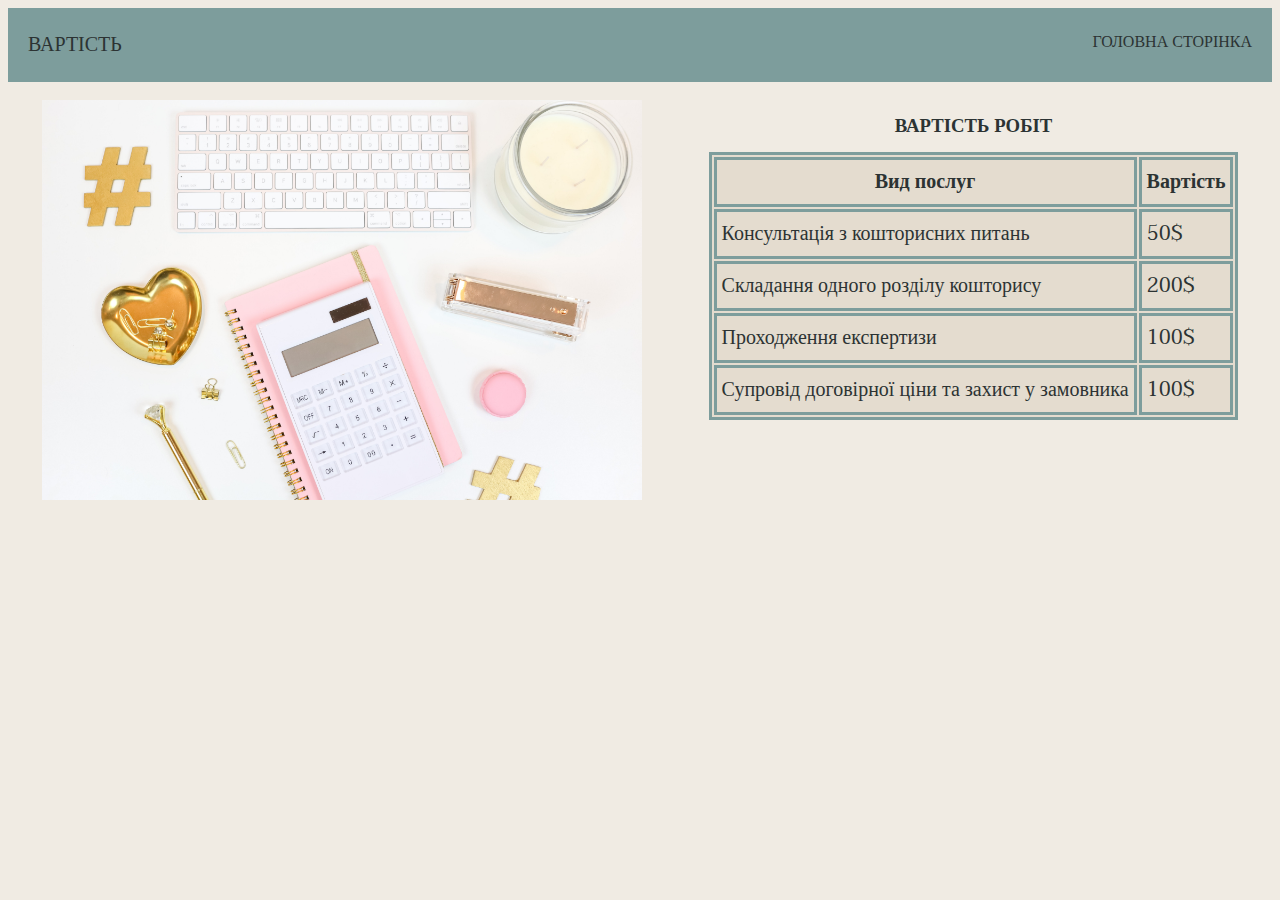
<file: price.html>
<!DOCTYPE html>
<html lang="ru">
<head>
    <meta charset="UTF-8">
    <meta http-equiv="X-UA-Compatible" content="IE=edge">
    <meta name="viewport" content="width=device-width, initial-scale=1.0">
    <title>SMETA-PRICE</title>
    <link rel="stylesheet" href="styles.css">
    <link rel="preconnect" href="https://fonts.gstatic.com" crossorigin>
<link href="https://fonts.googleapis.com/css2?family=Montserrat:ital,wght@0,400;1,700&family=Taviraj:wght@200&display=swap" rel="stylesheet">
</head>
<body>
    <nav class="head">
        <a class="item left" href="#">Вартість</a>
        <a class="item" href="index.html">Головна сторінка</a>
    </nav>
    <br>
    <div class="price">
        <img class="calk" src="price.jpg" alt="price" width="600">
        <div class="heading">
            <h3 class="h3-price">Вартість робіт</h3>
            <table>
                <tr>
                    <th>Вид послуг</th>
                    <th>Вартість</th>
                </tr>
                <tr>
                    <td>Консультація з кошторисних питань</td>
                    <td>50$</td>
                </tr>
                <tr>
                    <td>Складання одного розділу кошторису</td>
                    <td>200$</td>
                </tr>
                <tr>
                    <td>Проходження експертизи</td>
                    <td>100$</td>
                </tr>
                <tr>
                    <td>Супровід договірної ціни та захист у замовника</td>
                    <td>100$</td>
                </tr>
            </table>
        </div>
    </div>
</body>
</html>
</file>
<file: styles.css>
body {
    background-color: #F0EBE3;
}

body:hover {
    background-color: #E4DCCF;
}

.head {
    display: flex;
    justify-content: flex-end;
    background-color:#7D9D9C;
    padding: 10px;
}

.item {
    color: #2C3333;
    padding: 10px;
    text-transform: uppercase;
    text-decoration: none;
    font-family: 'Taviraj', serif;
}

.item:hover {
    color: white;
    background-color: #C6DCE4;
}

.left {
    margin-right: auto;
    font-size: 20px;
}

.house {
    display: flex;
}

.heading {
    display: flex;
    flex-direction: column;
}

h1 {
    color: #2C3333;
    padding: 10px;
    margin: auto;
    text-transform: uppercase;
    font-family: 'Taviraj', serif;
}

h1:hover {
    color: #BB6464;
}

.text {
    color: #2C3333;
    font-size: 25px;
    padding: 30px;
    font-family: 'Taviraj', serif;
}

.video {
    display: flex;
    justify-content: flex-end;
}

#myVideo {
    width: 600px;
}

.form-video {
    display: flex;
    justify-content: space-between;
}

.heading-3 {
    display: flex;
    justify-content: center;
}

h3 {
    color: #2C3333;
    padding: 5px;
    text-transform: uppercase;
    font-family: 'Taviraj', serif;
}

h3:hover {
    color: #BB6464;
}

.label {
    display: flex;
    flex-direction: column;
    margin-left: 100px;
    margin-right: 100px;
    font-family: 'Taviraj', serif;
    color: #2C3333;
    font-size: 15px;
}

.btn {
    display: flex;
    justify-content: center;
    margin-bottom: 50px;
}

.cta {
    background-color: #7D9D9C;
    color: #2C3333;
    text-transform: uppercase;
    flex: 1;
    margin-left: 100px;
    margin-right: 100px;
    padding: 5px;
    font-size: 20px;
    border-radius: 10px;
    border: #A5C9CA solid 3px;
    cursor: pointer;
    font-family: 'Taviraj', serif;
}

.cta:hover {
    background-color: #A5C9CA;
    transition-duration: 2s;
}

.text-company {
    color: #2C3333;
    font-size: 20px;
    font-family: 'Taviraj', serif;
}

hr {
    border: #7D9D9C solid 5px;
}

.worker-company {
    display: flex;
    justify-content: space-around;
}

.worker-1 {
    display: flex;
    flex-direction: column;
    justify-content: center;
    margin: 10px;
    padding: 20px;
    flex: auto;
}

.foto {
    align-self: center;
}

.you-foto {
    align-self: center;
}
.calk {
    align-self:flex-start;
}

table {
    background-color: #E4DCCF;
    border: #7D9D9C solid 3px;
    margin: 0 auto;
}

th, td {
    border: #7D9D9C solid 3px;
    padding: 5px;
    color: #2C3333;
    font-size: 20px;
    font-family: 'Taviraj', serif;
}

.price {
    display: flex;
    justify-content:space-around;
}

.h3-price {    
    color: #2C3333;
    padding: 10px;
    margin: 0 auto;
    text-transform: uppercase;
    font-family: 'Taviraj', serif;
}

h3-price:hover {
    color: #BB6464;
}

@media all and (max-width: 820px) {
    body {
        background-color: #F5F0BB;
    }
    .head {
        padding: 6px;
        font-size: 10px;
        background-color:#73A9AD;
    }    
    .item {
        padding: 6px;
    }
    .left {
        font-size: 12px;
    }
    .calk {
        width: 200px;
        margin: auto;
    }
    h1 {
        padding: 3px;
        font-size: 12px;
        margin-left: 50px;
    }   
    .text {
        font-size: 12px;
        padding: 6px;
    }
    #myVideo {
        width: 200px;
        margin: auto;
    }
    .heading-3 {
        font-size: 12px;
    }
    
    h3 {
        font-size: 12px;
        padding: 6px;
    }
    .label {
        font-size: 8px;
    }   
    .btn {
    font-size: 12px;
    flex: 1;
    }   
    .cta {
        padding: 6px;
        font-size: 12px;
        background-color: #73A9AD;
    }
    input {
        font-size: 8px;        
    }
    .text-company {
        font-size: 12px;
    }
    hr {
        border: #73A9AD solid 3px;
    }
    .worker-company {
        font-size: 12px;
    }   
    .worker-1 {
        font-size: 12px;
    }    
    .you-foto {
        width: 100px;
    }
    table {
        border: #73A9AD solid 1px;
    }
    th, td {
        padding: 6px;
        font-size: 12px;
    }
    .h3-price {    
        font-size: 15px;
        padding: 6px;
    }
}




@media all and (max-width: 500px) {
    body {
        background-color: #F5F0BB;
    }
    .head {
        padding: 4px;
        font-size: 8px;
        background-color:#73A9AD;
    }    
    .item {
        padding: 4px;
    }
    .left {
        font-size: 10px;
    }
    .house {
        display: flex;
        flex-direction: column;
        justify-content: center;
    }
    .calk {
        width: 100%;
        margin: auto;
    }
    h1 {
        padding: 2px;
        font-size: 12px;
        margin-left: 90px;
    }   
    .text {
        font-size: 12px;
        padding: 2px;
    }
    .video {
        display: flex;
        flex-direction: column-reverse;
    }    
    #myVideo {
        width:100%;
        margin: auto;
    }
    .heading-3 {
        font-size: 3px;
    }
    
    h3 {
        font-size: 10px;
        padding: 1px;
    }
    .label {
        font-size: 10px;
        margin-left: 10px;
        margin-right: 10px;
    }   
    .btn {
    font-size: 10px;
    flex: 1;
    }   
    .cta {
        padding: 2px;
        font-size: 6px;
        background-color: #73A9AD;
    }
    input {
        font-size: 12px;        
    }
    .text-company {
        font-size: 12px;
    }
    hr {
        border: #73A9AD solid 3px;
    }
    .worker-company {
        font-size: 4px;
    }   
    .worker-1 {
        font-size: 4px;
    }    
    .you-foto {
        width: 80px;
    }
    .price {
        display: flex;
        flex-direction: column;
    }
    table {
        border: #73A9AD solid 1px;
    }
    th, td {
        padding: 3px;
        font-size: 12px;
    }
    .h3-price {    
        font-size: 12px;
        padding: 3px;
    }
}
</file>
